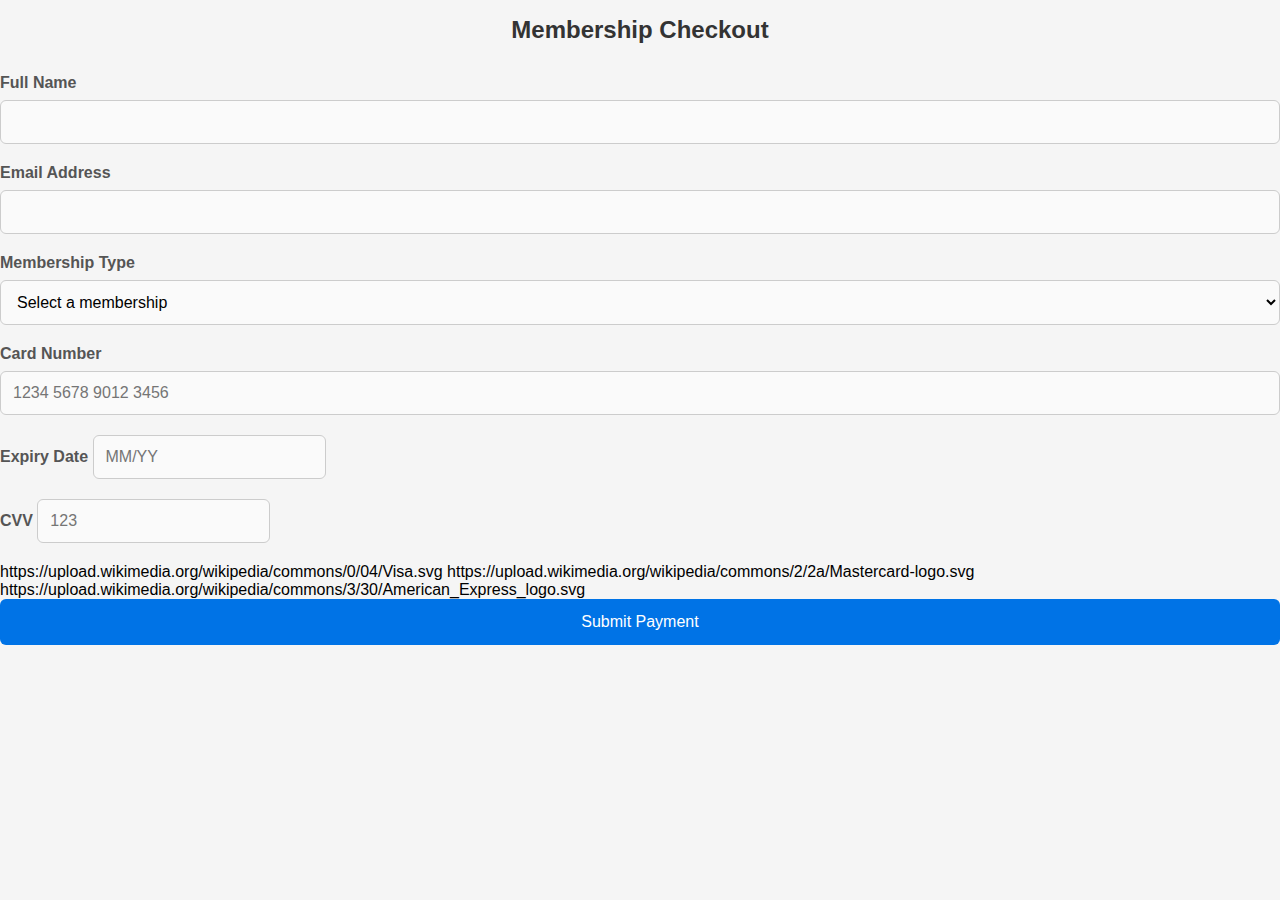
<file: index.html>
<!DOCTYPE html>
<html lang="en">
<head>
    <meta charset="UTF-8">
    <title>Membership Checkout</title>
    <link rel="stylesheet" href="checkout.css">
</head>
<body>
    <div class="checkout-container">
        <h1>Membership Checkout</h1>
        <form class="checkout-form">
            <label for="name">Full Name</label>
            <input type="text" id="name" name="name" required>

            <label for="email">Email Address</label>
            <input type="email" id="email" name="email" required>

            <label for="membership">Membership Type</label>
            <select id="membership" name="membership" required>
                <option value="">Select a membership</option>
                <option value="basic">Basic</option>
                <option value="premium">Premium</option>
                <option value="vip">VIP</option>
            </select>

            <label for="cardnumber">Card Number</label>
            <input type="text" id="cardnumber" name="cardnumber" placeholder="1234 5678 9012 3456" required>

            <div class="card-details">
                <div>
                    <label for="expiry">Expiry Date</label>
                    <input type="text" id="expiry" name="expiry" placeholder="MM/YY" required>
                </div>
                <div>
                    <label for="cvv">CVV</label>
                    <input type="text" id="cvv" name="cvv" placeholder="123" required>
                </div>
            </div>

            <div class="payment-icons">
                https://upload.wikimedia.org/wikipedia/commons/0/04/Visa.svg
                https://upload.wikimedia.org/wikipedia/commons/2/2a/Mastercard-logo.svg
                https://upload.wikimedia.org/wikipedia/commons/3/30/American_Express_logo.svg
            </div>

            <button type="submit">Submit Payment</button>
        </form>
    </div>
</body>
</html>
</file>
<file: checkout.css>
body {
    font-family: 'Helvetica Neue', Helvetica, Arial, sans-serif;
    background-color: #f5f5f5;
    margin: 0;
    padding: 0;
}

.container {
    max-width: 500px;
    margin: 50px auto;
    background-color: #ffffff;
    padding: 40px;
    box-shadow: 0 4px 12px rgba(0,0,0,0.1);
    border-radius: 8px;
}

h1 {
    text-align: center;
    margin-bottom: 30px;
    font-size: 24px;
    color: #333;
}

form {
    display: flex;
    flex-direction: column;
}

label {
    margin-bottom: 8px;
    font-weight: 600;
    color: #555;
}

input, select {
    padding: 12px;
    margin-bottom: 20px;
    border: 1px solid #ccc;
    border-radius: 6px;
    font-size: 16px;
    background-color: #fafafa;
}

button {
    padding: 14px;
    background-color: #0073e6;
    color: white;
    border: none;
    border-radius: 6px;
    font-size: 16px;
    cursor: pointer;
    transition: background-color 0.3s ease;
}

button:hover {
    background-color: #005bb5;
}

@media (max-width: 600px) {
    .container {
        margin: 20px;
        padding: 20px;
    }

    h1 {
        font-size: 20px;
    }

    input, select, button {
        font-size: 14px;
    }
}
</file>
